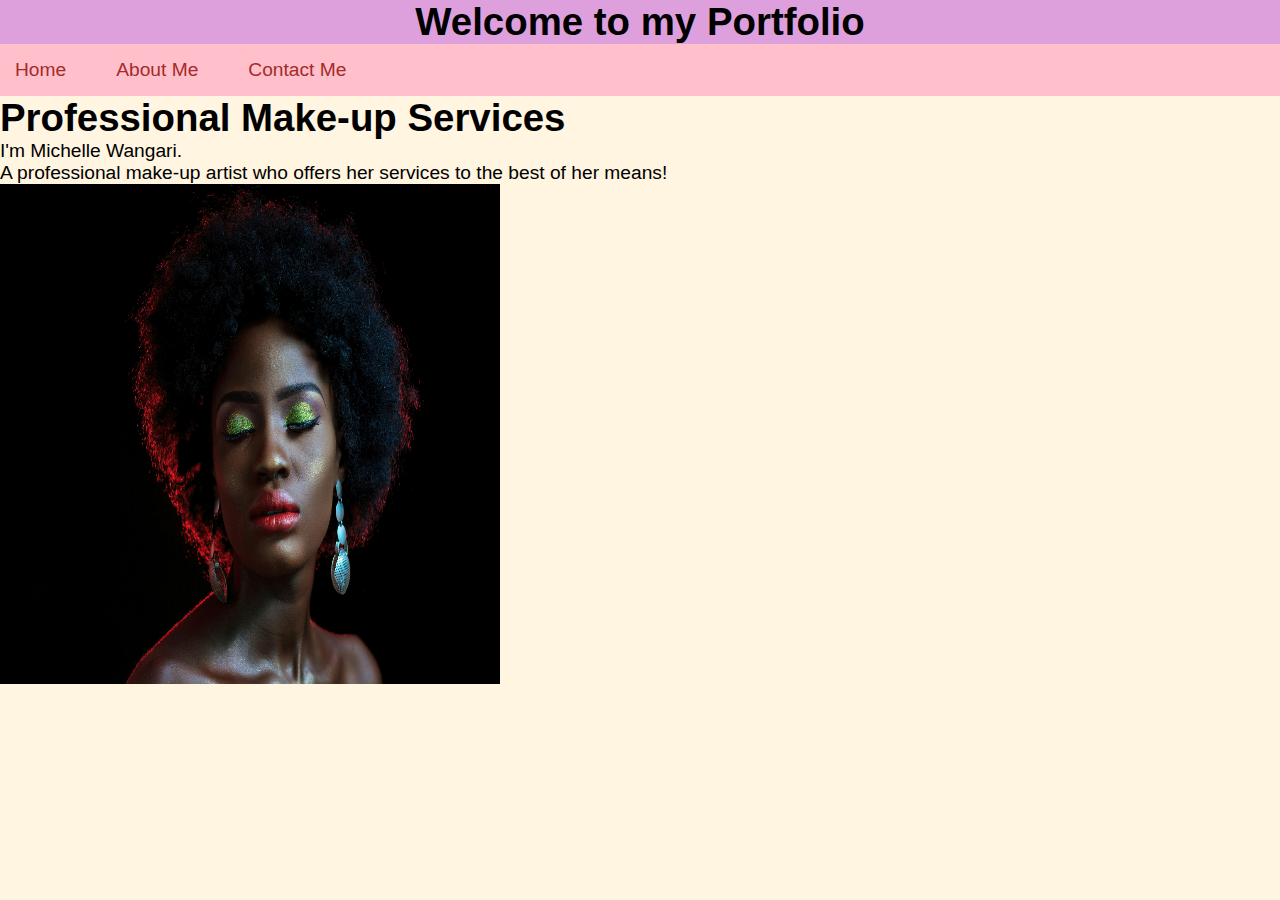
<file: index.html>
<!DOCTYPE html>
<html lang="en">
<head>
    <meta charset="UTF-8">
    <meta name="viewport" content="width=device-width, initial-scale=1.0">
    <title>Personal Portfolio</title>
    <link rel="stylesheet" href="style.css">
</head>
<body>
    <header>
    <h1>Welcome to my Portfolio</h1>
    <nav class="navbar">
            <div class="container">
            <ul class="nav-links">
                <li><a href="index.html">Home</a></li>
                <li><a href="about.html">About Me</a></li>
                <li><a href="contact.html">Contact Me</a></li>
            </ul>
            </div>
    </nav>
    </header>
    
    
    <div>
        <h1>Professional Make-up Services </h1>
        
            <p>I'm <b></b>Michelle Wangari.<br>A professional make-up artist who offers her services to the best of her means!</p>
            <img src="pexels-bestbe-models-975242-1977292.jpg" alt="girl with make-up" height="500px" width="500px"
    
    </div>
    
</body>
</html>
</file>
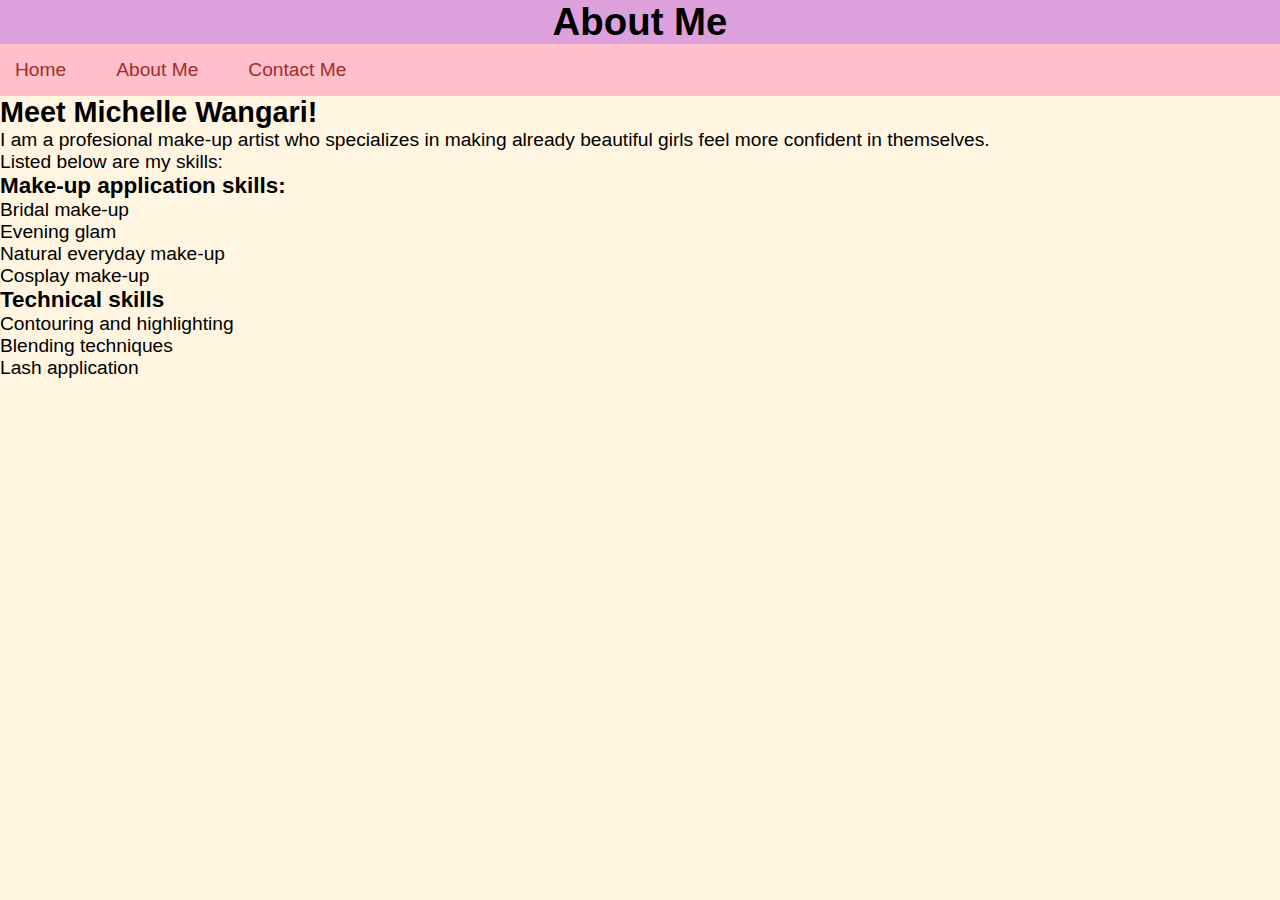
<file: about.html>
<!DOCTYPE html>
<html lang="en">
<head>
    <meta charset="UTF-8">
    <meta name="viewport" content="width=device-width, initial-scale=1.0">
    <title>About Me</title>
    <link rel="stylesheet" href="style.css">
</head>
<body>
    <header>
    <h1>About Me</h1>
    <div>
    <nav class="navbar">
        <div class="container">
        <ul class="nav-links">
            <li><a href="index.html">Home</a></li>
            <li><a href="about.html">About Me</a></li>
            <li><a href="contact.html">Contact Me</a></li>
        </ul>
        </div>
    </nav>
    </header>
    </div>
    <div>
    <h2>Meet Michelle Wangari!</h2>
    <p>I am a profesional make-up artist who specializes in making already beautiful girls feel more confident in themselves.<br>
        Listed below are my skills:

        <h3>Make-up application skills:</h3>
        <ul>
            <li>Bridal make-up</li>
            <li>Evening glam</li>
            <li>Natural everyday make-up</li>
            <li>Cosplay make-up</li>
        </ul>
        <h3>Technical skills</h3>
        <ul>
            <li>Contouring and highlighting</li>
            <li>Blending techniques</li>
            <li>Lash application</li>
        </ul>
    
    </p>
    </div>

    
</body>
</html>
</file>
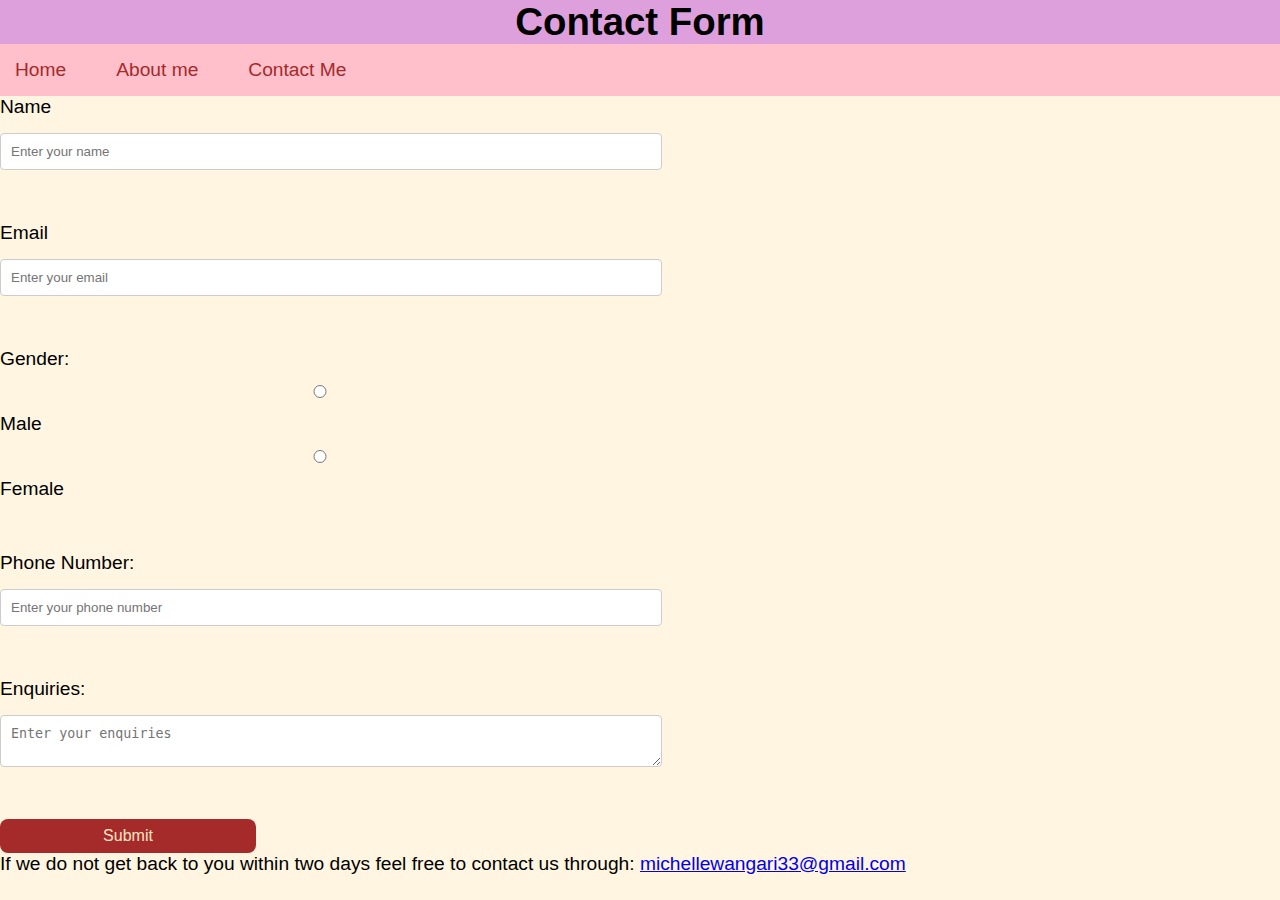
<file: contact.html>
<!DOCTYPE html>
<html lang="en">
<head>
    <meta charset="UTF-8">
    <meta name="viewport" content="width=device-width, initial-scale=1.0">
    <title>Contact Form</title>
    <link rel="stylesheet" href="style.css">
</head>
<body>
    <header>
    <h1>Contact Form</h1>
    <nav class="navbar">
        <div class="container">
        <ul class="nav-links">
            <li> <a href="index.html">Home</a></li>
            <li> <a href="about.html">About me</a></li>
            <li> <a href="contact.html">Contact Me</a></li>
    </nav>       
        </ul>
    </header>
    <form action="/submit" method="POST">
        <label for="name">Name</label>
        <input type="text" id="name" placeholder="Enter your name" required><br>
        <label for="email">Email</label>
        <input type="email" id="name" placeholder="Enter your email" required><br>
        <label for="gender">Gender:</label>
        <input type="radio" id="male" value="male">
        <label for="male">Male</label>
        <input type="radio" id="female" value="radio">
        <label for="female">Female</label><br>
        <label for="phone number">Phone Number:</label>
        <input type="tel" name="phone" id="phone" placeholder="Enter your phone number" required><br>
        <label for="enquiries">Enquiries:</label>
        <textarea name="enquiries" id="enquiries" placeholder="Enter your enquiries" required></textarea><br>
        <button type="submit" value="submit">Submit</button>
    </form>
    <p>
        If we do not get back to you within two days feel free to contact us through:
        <a href="mailto:michellewangari33@gmail.com">michellewangari33@gmail.com</a>

    </p>
</body>
</html>
</file>
<file: style.css>
* {
    padding: 0;
    margin: 0;
}
body {
    font-family: Arial, Helvetica, sans-serif;
    background-color: #fff5e1;
    color: black;
    font-size: larger;
}
header {
    text-align: center;
    background-color: plum;
}
.navbar {
    background-color: pink;
    padding: 15px 0;
}
.navbar .container {
    display: flex;
    justify-content: space-between;
    align-items: center;

}
.nav-links {
    list-style: none;
    display: flex;
    gap: 20px;

}
.nav-links li {
    display: inline-block;
    position: relative;

}
.nav-links li a {
    color: brown;
    text-decoration: solid;
    padding: 10px 15px;
}
.nav-links li a::after {
    content: "";
    position: absolute;
    left: 50%;
    bottom: 0;
    width: 0;height: 2px;
    background-color: black;
    transition: width 0.4s ease, left 0.4s ease;
}
.nav-links li a:hover::after{
    width: 100%;
    left: 0;
}
form {
    display: flex;
    flex-direction: column;
    gap: 15px;
}

input, textarea {
    padding: 10px;
    border: 1px solid #ccc;
    border-radius: 4px;
    width: 50%;

}
.radio-group {
    display: flex;
    gap: 5px;
}

button{
    padding: 8px;
    background-color: brown;
    color: bisque;
    border: none;
    border-radius: 8px;
    cursor: pointer;
    font-size: 16px;
    width: 20%;
}
</file>
